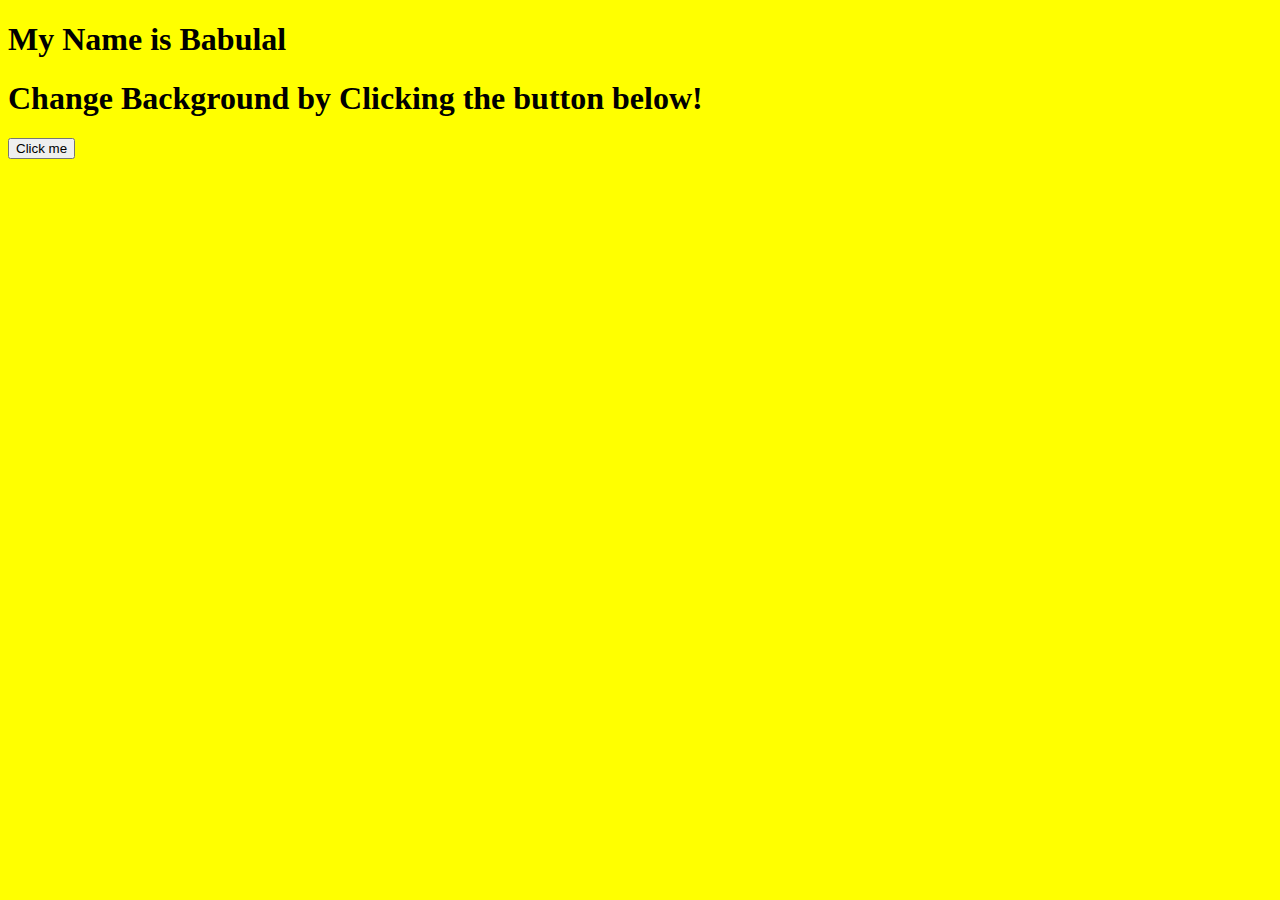
<file: 01 - Background Changer/index.html>
<!DOCTYPE html>
<html lang="en">
<head>
    <meta charset="UTF-8">
    <meta name="viewport" content="width=device-width, initial-scale=1.0">
    <title>Background Changer</title>
    <script src="./script.js" async defer></script> 
</head>
<body>
    <h1>My Name is Babulal</h1>
    <div class="bck">
        <div class="inner">
            <h1 class="main">Change Background by Clicking the button below!</h1>
            <button class="'button">Click me</button>
        </div>
    </div>   
   
</body>
</html>
</file>
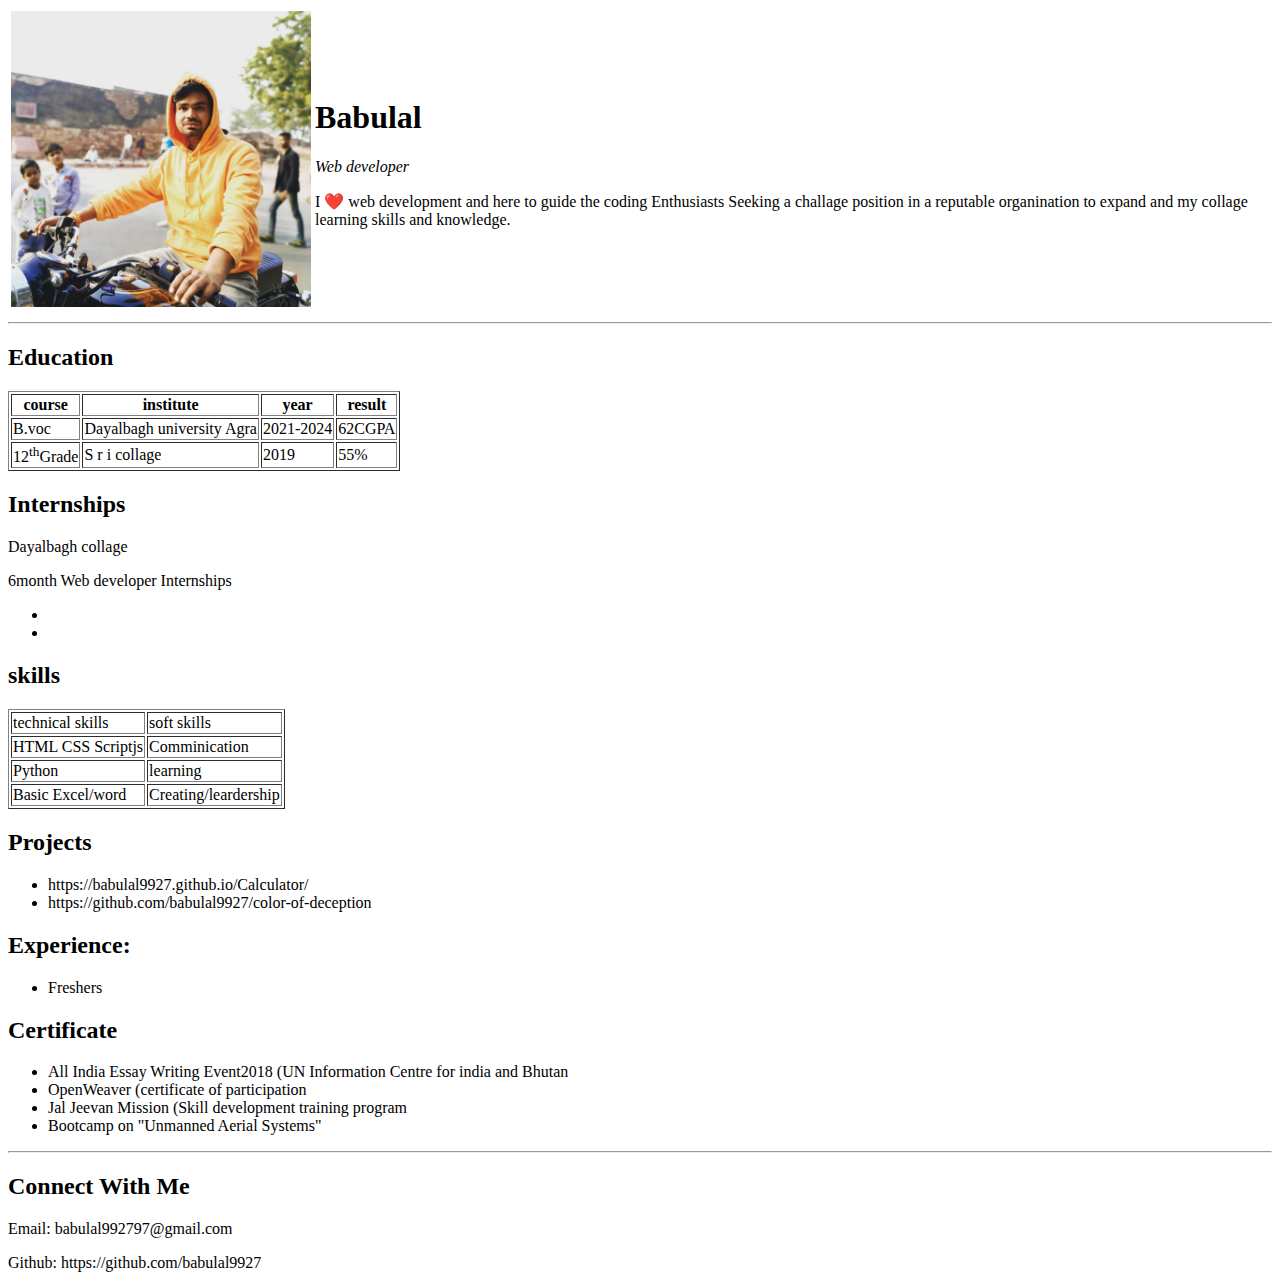
<file: 04 - my resume/index.html>
<!DOCTYPE html>
<html lang="en">
<head>
    <meta charset="UTF-8">
    <meta name="viewport" content="width=device-width, initial-scale=1.0">
    <title>my resume</title>
</head>
<body>
    <table>
        <tr>
            <td>
                <img width="300" src="about.png" alt="babulal">
            </td>
            <td>
                <h1>Babulal</h1>
                <p><i>Web developer</i></p>
                <p>I ❤️ web development and here to guide the coding Enthusiasts 
                    Seeking a challage position in a reputable organination to expand and my collage learning skills and knowledge.</p>   
            </td>
        </tr>
    </table>
   
    <hr>

    <!-- header ends -->

    <h2>Education</h2>
    <table border="">
        <tr>
            <th>course</th>
            <th>institute</th>
            <th>year</th>
            <th>result</th>
        </tr>
        <tr>
            <td>B.voc</td>
            <td>Dayalbagh university Agra</td>
            <td>2021-2024</td>
            <td>62CGPA</td>
        </tr>
        <tr>
            <td>12<sup>th</sup>Grade</td>
            <td>S r i collage</td>
            <td>2019</td>
            <td>55%</td>
        </tr>
    </table>


<h2>Internships</h2>
<p>Dayalbagh collage</p>
<p>6month Web developer Internships</p>
<ul>
    <li></li>
    <li></li>
</ul>
<h2>skills</h2>
<table border=""
    <tr>
        <td> technical skills </td>
        <td>  soft skills     </td>
    </tr>
    <tr>
        <td>HTML CSS Scriptjs </td>
        <td>Comminication     </td>
    </tr>
    <tr>
        <td> Python           </td>
        <td> learning         </td>
    </tr>
    <tr>
        <td>Basic Excel/word  </td>
        <td>Creating/leardership</td>
    </tr>
</table>
<h2>Projects</h2>
<ul>
    <li> https://babulal9927.github.io/Calculator/</li>
    <li>https://github.com/babulal9927/color-of-deception</li>
</ul>
<h2>Experience:</h2>
<ul>
    <li>Freshers</li>
</ul>
<h2>Certificate</h2>
<ul>
    <li>All India Essay Writing Event2018 (UN Information Centre for india and Bhutan</li>
    <li>OpenWeaver (certificate of participation</li>
    <li>Jal Jeevan Mission (Skill development training program</li>
    <li>Bootcamp on "Unmanned Aerial Systems"</li>
        
    </ul>
</ul>
<hr>

<!-- Main section Ends -->

<H2>Connect With Me</H2>
<p>Email: babulal992797@gmail.com</p>
<p>Github: https://github.com/babulal9927</p>
</body>
</html>
</file>
